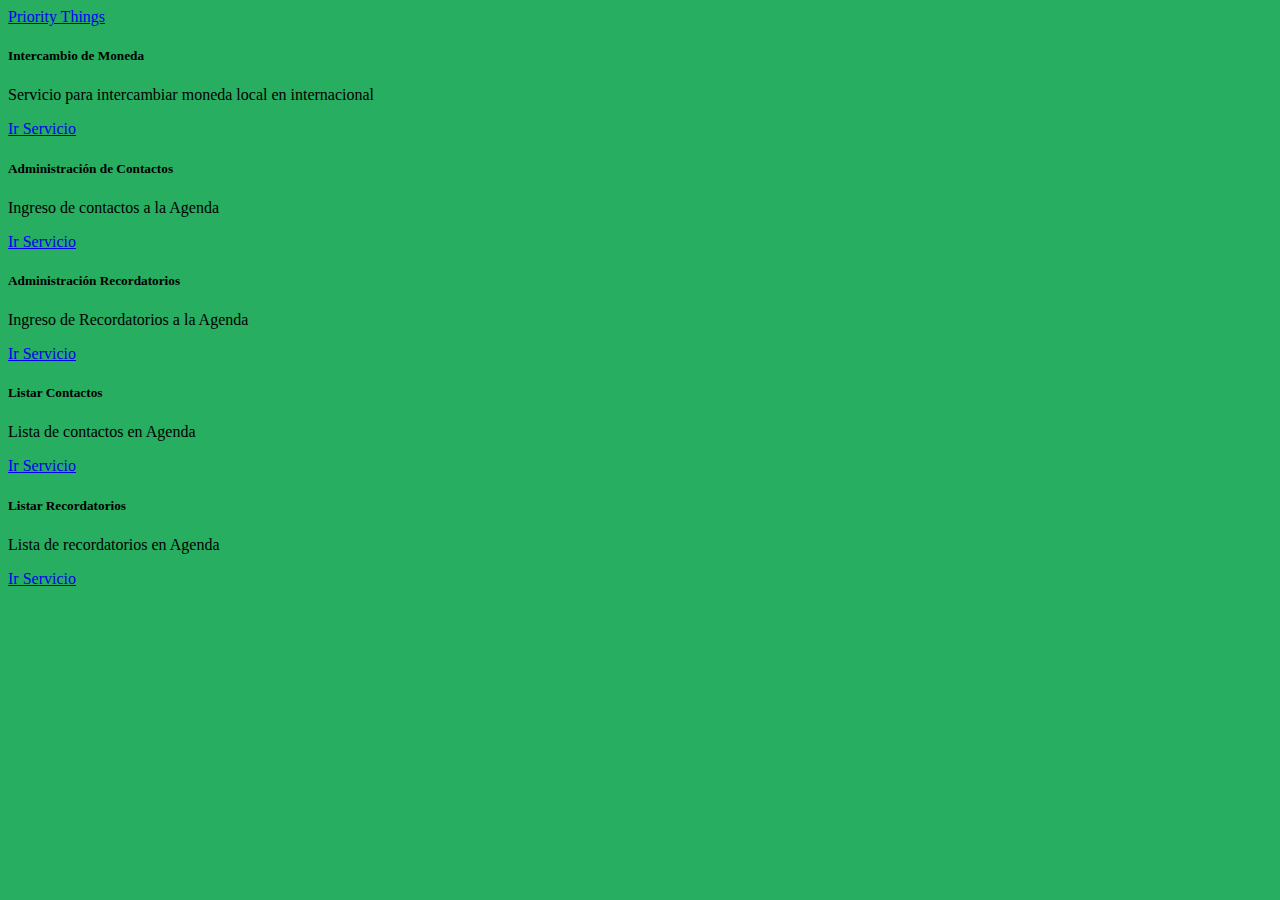
<file: clientAgenda/templates/index.html>
<!DOCTYPE html>
<html lang="en" dir="ltr">
  <head>
    <meta charset="utf-8">
    <link rel="stylesheet" type="text/text/css" href="{{url_for('static',filename='css/style.css')}}">
    <title>Agenda</title>
  </head>
  <body style="background-color: #27AE60">
    <nav class="navbar navbar-expand-lg navbar-light bg-light">
      <div class="container-fluid">
        <a class="navbar-brand" href="#">Priority Things</a>
      </div>
    </nav>

    <div class="container-fluid">
      <div class="row">
          <div class="col-sm-6">
            <div class="card">
              <div class="card-body">
                <h5 class="card-title">Intercambio de Moneda</h5>
                <p class="card-text">Servicio para intercambiar moneda local en internacional</p>
                <a href="/service1" class="btn btn-primary">Ir Servicio</a>
              </div>
            </div>
          </div>
          <div class="col-sm-6">
            <div class="card">
              <div class="card-body">
                <h5 class="card-title">Administración de Contactos</h5>
                <p class="card-text">Ingreso de contactos a la Agenda</p>
                <a href="/service2" class="btn btn-primary">Ir Servicio</a>
              </div>
            </div>
          </div>
        </div>
      </div>

      <div class="container-fluid">
        <div class="row">
            <div class="col-sm-6">
              <div class="card">
                <div class="card-body">
                  <h5 class="card-title">Administración Recordatorios</h5>
                  <p class="card-text">Ingreso de Recordatorios a la Agenda</p>
                  <a href="/service3" class="btn btn-primary">Ir Servicio</a>
                </div>
              </div>
            </div>
            <div class="col-sm-6">
              <div class="card">
                <div class="card-body">
                  <h5 class="card-title">Listar Contactos</h5>
                  <p class="card-text">Lista de contactos en Agenda</p>
                  <a href="/service4" class="btn btn-primary">Ir Servicio</a>
                </div>
              </div>
            </div>
          </div>
      </div>

      <div class="container-fluid">
        <div class="row">
            <div class="col-sm-6">
              <div class="card">
                <div class="card-body">
                  <h5 class="card-title">Listar Recordatorios</h5>
                  <p class="card-text">Lista de recordatorios en Agenda</p>
                  <a href="/service5" class="btn btn-primary">Ir Servicio</a>
                </div>
              </div>
            </div>
          </div>
      </div>


  </body>
  <!-- CSS only -->
  <link href="https://cdn.jsdelivr.net/npm/bootstrap@5.0.0-beta1/dist/css/bootstrap.min.css"
  rel="stylesheet" integrity="sha384-giJF6kkoqNQ00vy+HMDP7azOuL0xtbfIcaT9wjKHr8RbDVddVHyTfAAsrekwKmP1" crossorigin="anonymous">
</html>
</file>
